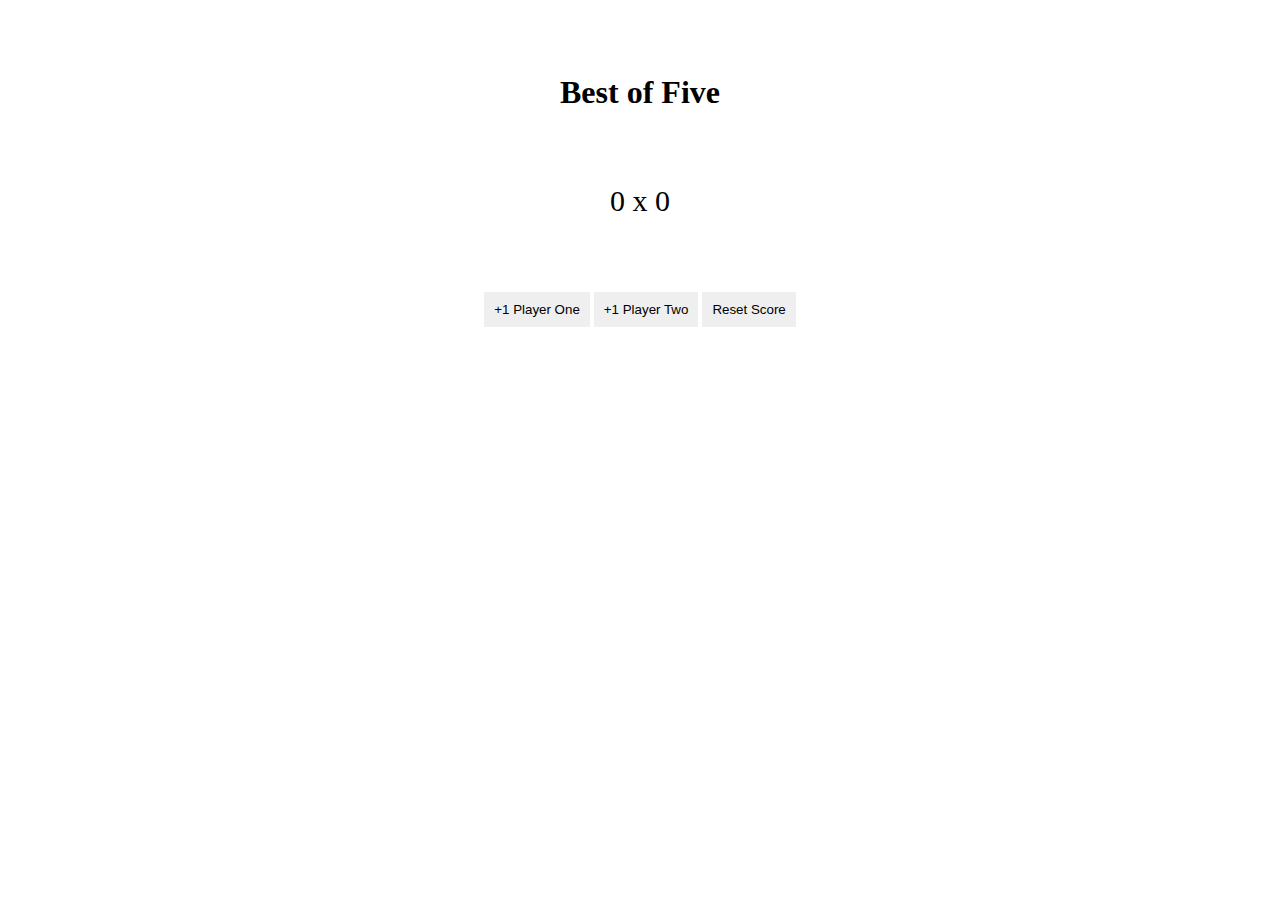
<file: study-projects/bestOfFive/index.html>
<!DOCTYPE html>
<html lang="en">

<head>
    <meta charset="UTF-8">
    <meta http-equiv="X-UA-Compatible" content="IE=edge">
    <meta name="viewport" content="width=device-width, initial-scale=1.0">
    <title>best of five</title>
    <link rel="stylesheet" href="style.css">
</head>

<body>
    <section class="container">
        <h1>Best of Five</h1>
        <p><span id="p1Score">0</span> x <span id="p2Score">0</span></p>
        <div class="btn-holder">
            <button id="updateP1">+1 Player One</button>
            <button id="updateP2">+1 Player Two</button>
            <button id="resetScore">Reset Score</button>
        </div>
    </section>

    <script src="./main.js"></script>
</body>

</html>
</file>
<file: study-projects/bestOfFive/style.css>
* {
  margin: 0;
  padding: 0;
  box-sizing: border-box;
}

body {
  display: flex;
  max-width: 700px;
  margin: 0 auto;
  justify-content: center;
  align-items: center;
}

.container {
  display: flex;
  flex-direction: column;
  height: 400px;
  justify-content: space-evenly;
  text-align: center;
}

button {
  border: none;
  outline: none;
  padding: 10px;
}

p {
  font-size: 30px;
}
</file>
